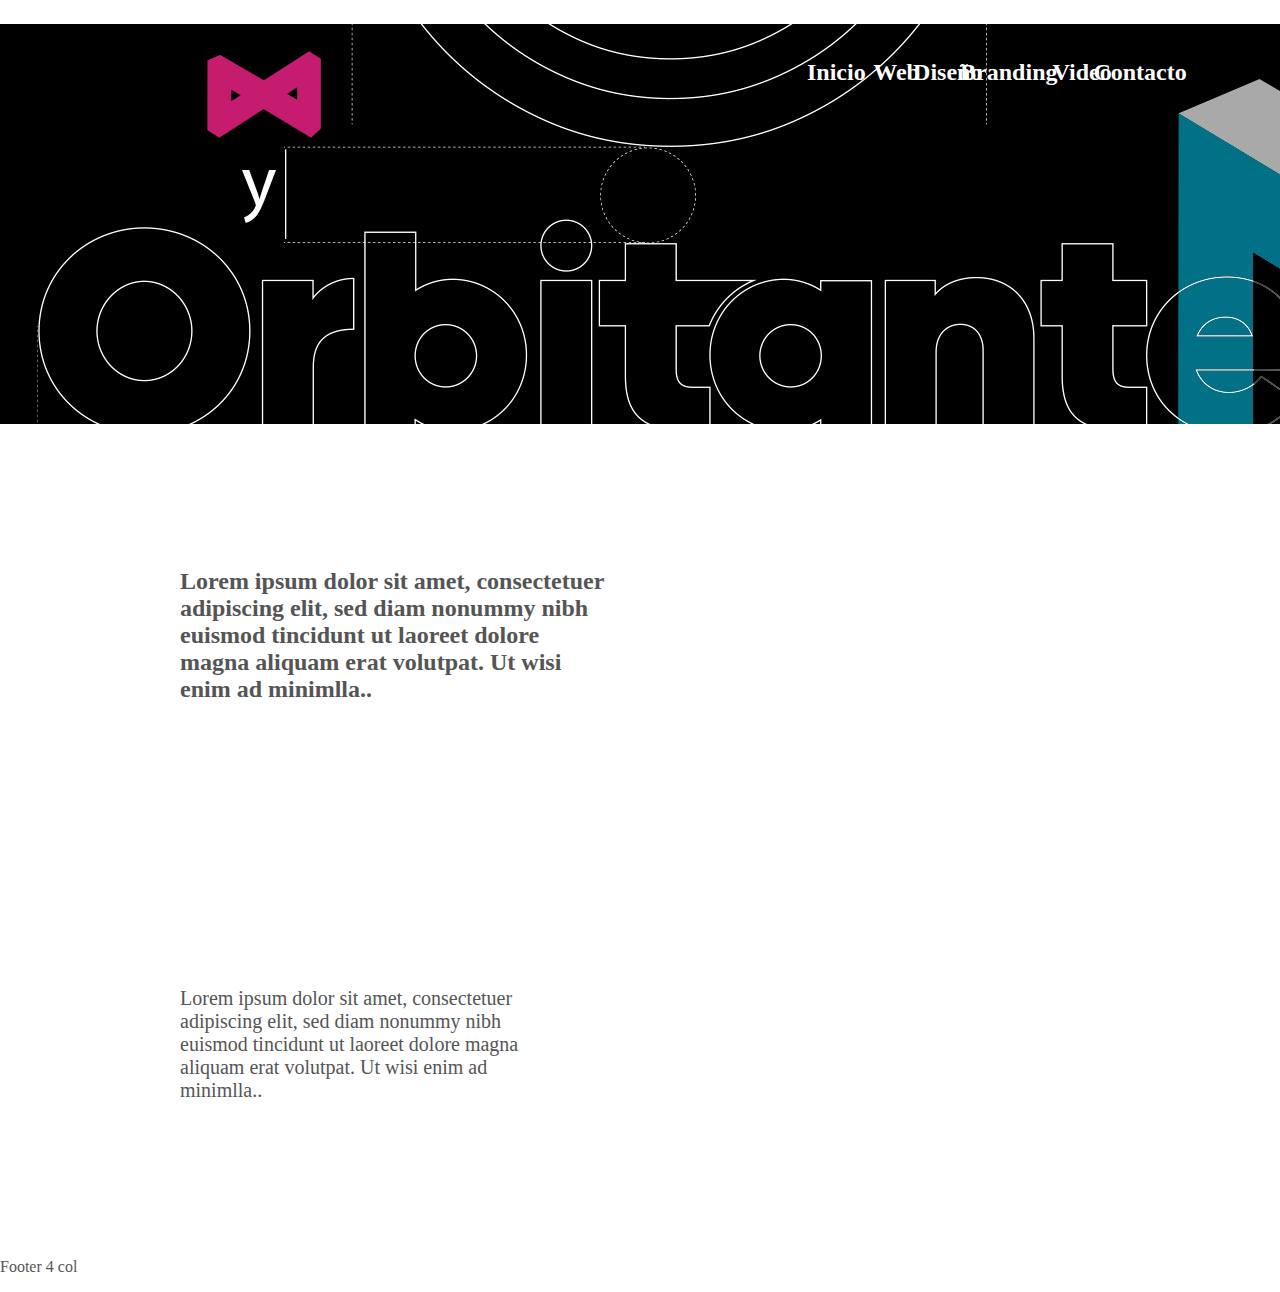
<file: Branding.html>
<!DOCTYPE html>
<html lang="en">
<head>
    <meta charset="UTF-8">
    <meta http-equiv="X-UA-Compatible" content="IE=edge">
    <meta name="viewport" content="width=device-width, initial-scale=1.0">
    <meta name="description" content="Indígena Digital Nómada">
    <meta name="keywords" content="Colombia, Bogotá, Indígena, Digital, Nómoda, Branding, Imagen Corporativa, Creatividad, Diseño, Publicidad, Free Lance, Miguel, Prieto">
    <link rel="stylesheet" href="stylesheet.css">
    <link rel="stylesheet" href="FUENTES/Futura.ttc">
    <link rel="stylesheet" href="FUENTES/Helvetica-Light.otf">
    <link rel=”canonical” href=”http://miguelandresprieto.com/Branding”/>
    <title>Miguel Prieto / Branding</title>
</head>

<body>
    <!-- Inicio página Branding-->
    <header id="headerBranding">
        <div id="iconoHeader">
            <a href="Inicio.html"><img width="120px" height="91px" src="IMAGENES/ICONO.png" alt="Inicio" /></a>
        </div>
       
        <nav>
            <ul id="menuEstilo">
             
                <li id="botonMenu1"><a href="Index.html">Inicio</a></li>
                <li id="botonMenu2"><a href="Web.html">Web</a></li>
                <li id="botonMenu3"><a href="Diseno.html">Diseño</a></li>
                <li id="botonMenu4"><a href="Branding.html">Branding</a></li>
                <li id="botonMenu5"><a href="Video.html">Video</a></li>
                <li id="botonMenu6"><a href="Contacto.html">Contacto</a></li>
            </ul>
    
        </nav>   
            </header>
</div>

<section>

    <div class="divParrafo">
        <P class="divParrafoTitulo"> Lorem ipsum dolor sit amet, consectetuer adipiscing elit, sed diam nonummy nibh euismod tincidunt ut laoreet dolore magna aliquam erat volutpat. Ut wisi enim ad minimlla..</P> 
        </div>
    
    <div class="divParrafo">
        <P class="divParrafoTexto"> Lorem ipsum dolor sit amet, consectetuer adipiscing elit, sed diam nonummy nibh euismod tincidunt ut laoreet dolore magna aliquam erat volutpat. Ut wisi enim ad minimlla..</P> 
        </div>

</section>
<footer>

    <p class="itemsTabla">Footer 4 col</p>   
    
    </footer>

</body>
</html>
</file>
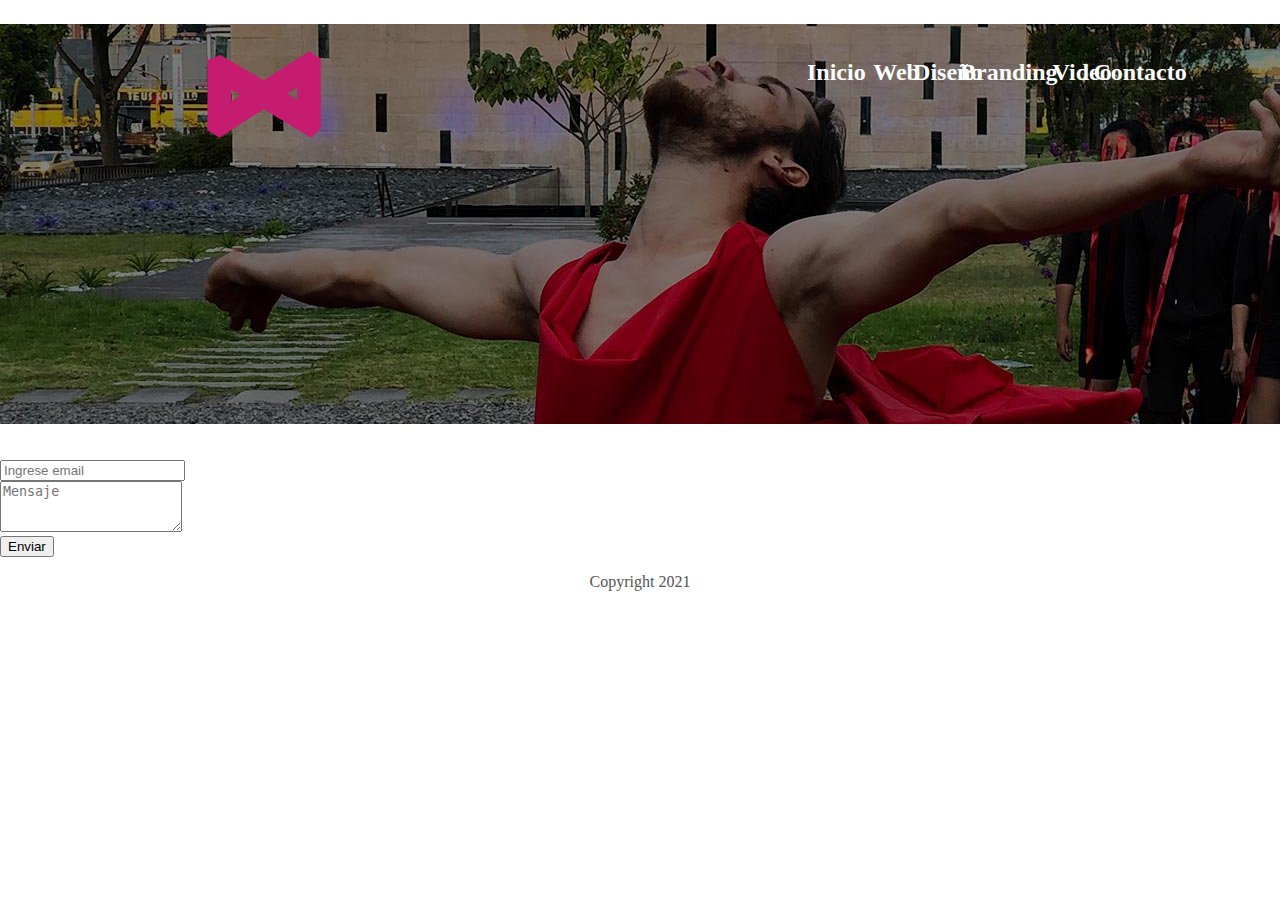
<file: Contacto.html>
<!DOCTYPE html>
<html lang="en">
<head>
    <meta charset="UTF-8">
    <meta http-equiv="X-UA-Compatible" content="IE=edge">
    <meta name="viewport" content="width=device-width, initial-scale=1.0">
    <meta name="description" content="Indígena Digital Nómada">
    <meta name="keywords" content="Colombia, Bogotá, Indígena, Digital, Nómoda, Miguel, Prieto, Publicidad, Marketing, Creatividad, Web, Diseño, Branding, Video">
    <link rel="stylesheet" href="stylesheet.css">
    <link rel="stylesheet" href="FUENTES/Futura.ttc">
    <link rel="stylesheet" href="FUENTES/Helvetica-Light.otf">
    <link rel=”canonical” href=”http://miguelandresprieto.com/contacto”/>
    <!-- CSS only -->
    <link href="https://cdn.jsdelivr.net/npm/bootstrap@5.0.0-beta3/dist/css/bootstrap.min.css" rel="stylesheet" integrity="sha384-eOJMYsd53ii+scO/bJGFsiCZc+5NDVN2yr8+0RDqr0Ql0h+rP48ckxlpbzKgwra6" crossorigin="anonymous">
    <!-- JavaScript Bundle with Popper -->
<script src="https://cdn.jsdelivr.net/npm/bootstrap@5.0.0-beta3/dist/js/bootstrap.bundle.min.js" integrity="sha384-JEW9xMcG8R+pH31jmWH6WWP0WintQrMb4s7ZOdauHnUtxwoG2vI5DkLtS3qm9Ekf" crossorigin="anonymous"></script>
<title>Miguel / Contacto</title>
<style>

@media (min-width: 600px) {
#imagenFooter {
width: 200px;
}


@media (max-width: 700px) and (min-width: 400px)
{
    #imagenFooter {
width: 200px;
}
</style>

<title>Miguel Prieto / Contacto</title>
</head>

<body>
    <!-- Inicio página Contacto -->
    <header id="headerContacto">
        <div id="iconoHeader">
            <a href="Inicio.html"><img width="120px" height="91px" src="IMAGENES/ICONO.png" alt="Inicio" /></a>
        </div>
       
        <nav>
            <ul id="menuEstilo">
             
                <li id="botonMenu1"><a href="Index.html">Inicio</a></li>
                <li id="botonMenu2"><a href="Web.html">Web</a></li>
                <li id="botonMenu3"><a href="Diseno.html">Diseño</a></li>
                <li id="botonMenu4"><a href="Branding.html">Branding</a></li>
                <li id="botonMenu5"><a href="Video.html">Video</a></li>
                <li id="botonMenu6"><a href="Contacto.html">Contacto</a></li>
            </ul>
    
        </nav>   
            </header>
   
<br>
<br>
<div class="container">

    <form action="#">
      <div class="form-group">
        <label for="email"></label>
        <input type="email" class="form-control" id="email" placeholder="Ingrese email" name="email">
      </div>
      <div class="mb-3">
       <label for="exampleFormControlTextarea1" class="form-label"></label>
       <textarea class="form-control" id="exampleFormControlTextarea1" placeholder="Mensaje" rows="3"></textarea>
     </div>
     <button type="submit" class="btn btn-link">Enviar</button>
      
    </form>
  </div>


<div id="footerContacto">
    <p>Copyright 2021</p>
</div>

</body>
</html>
</file>
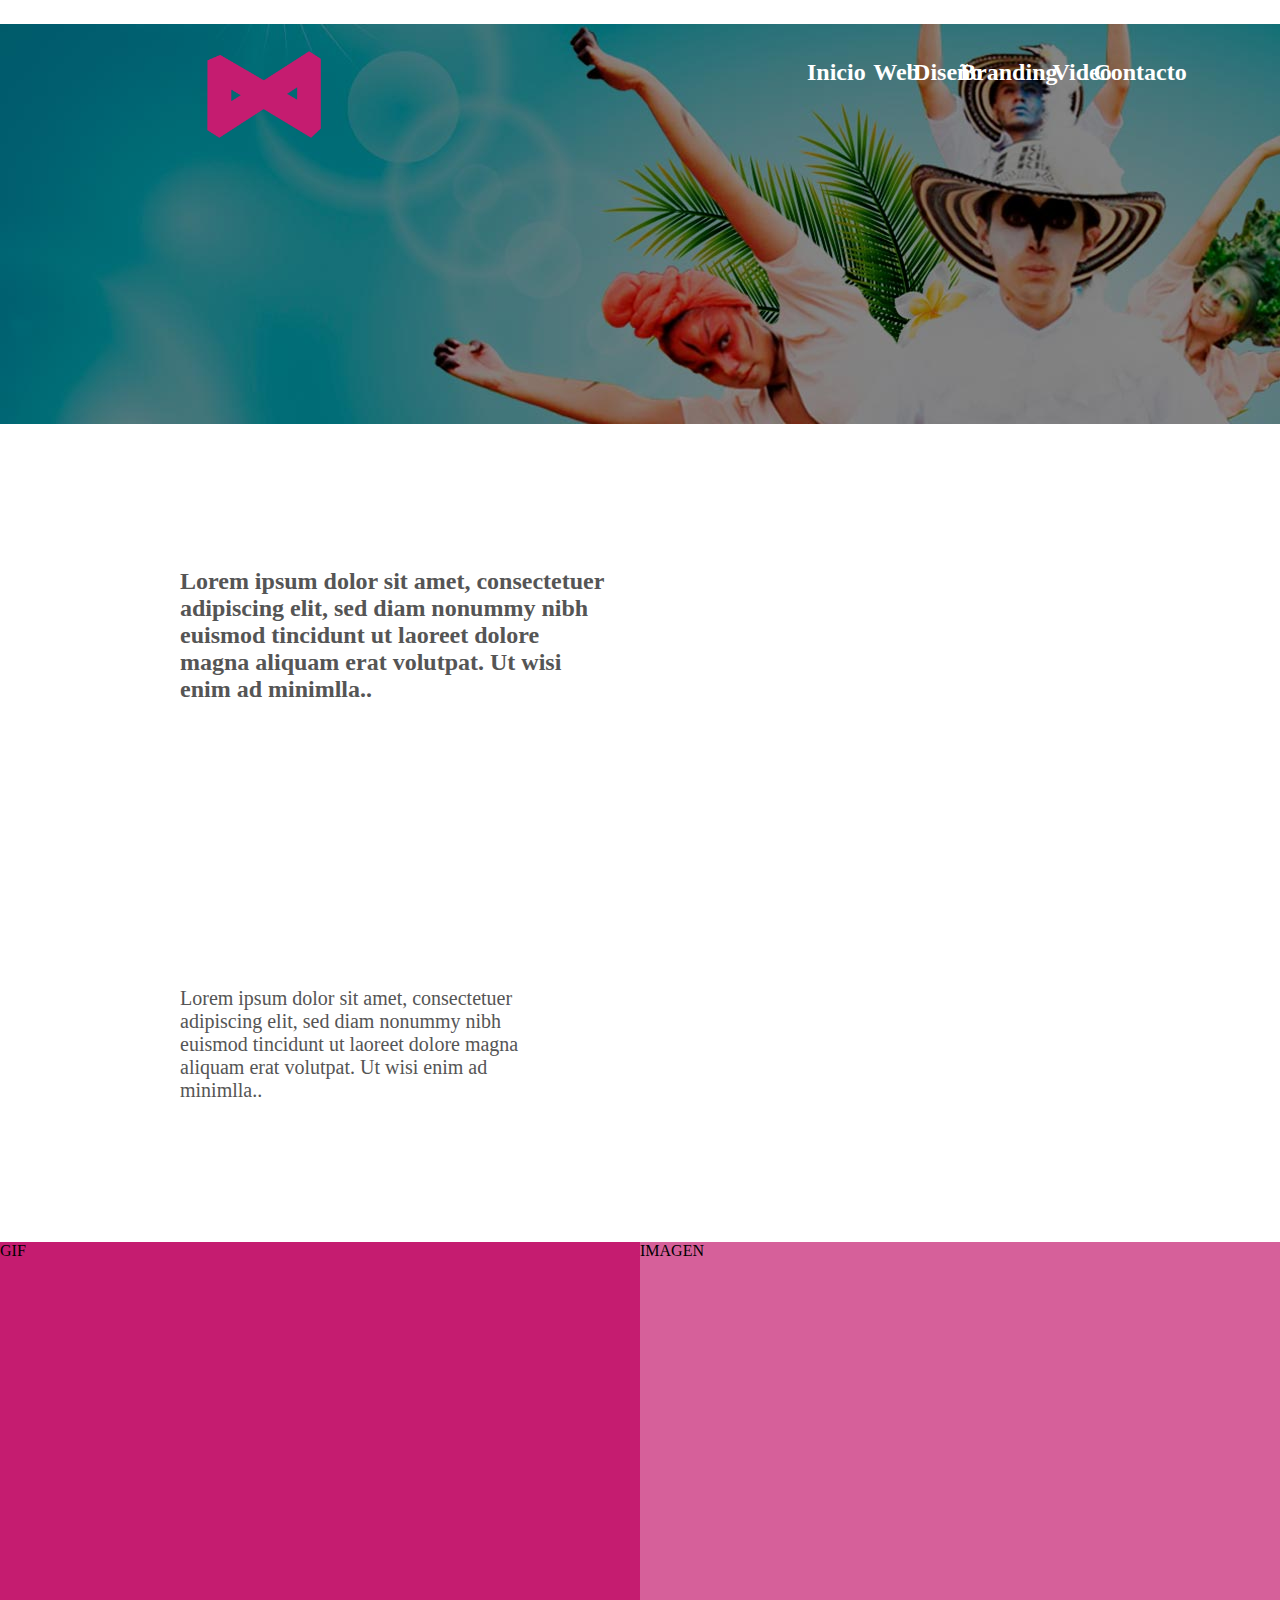
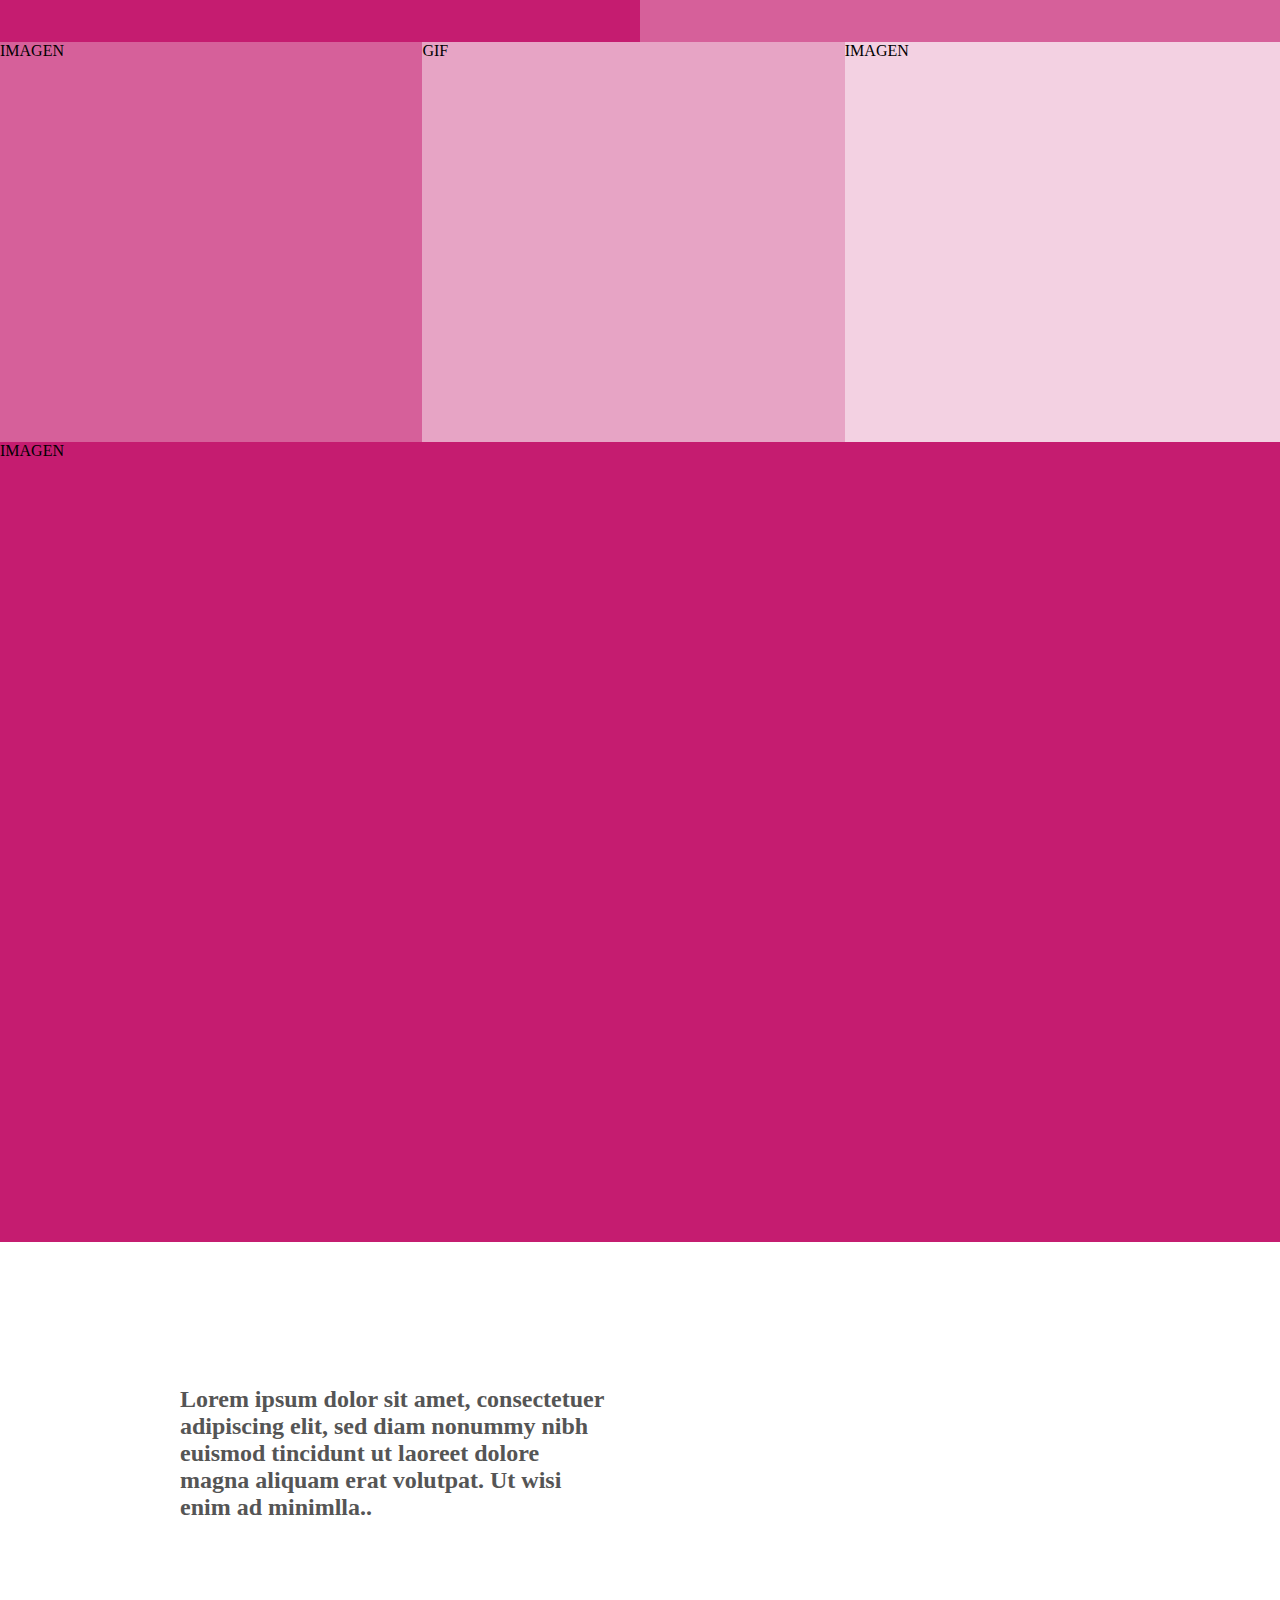
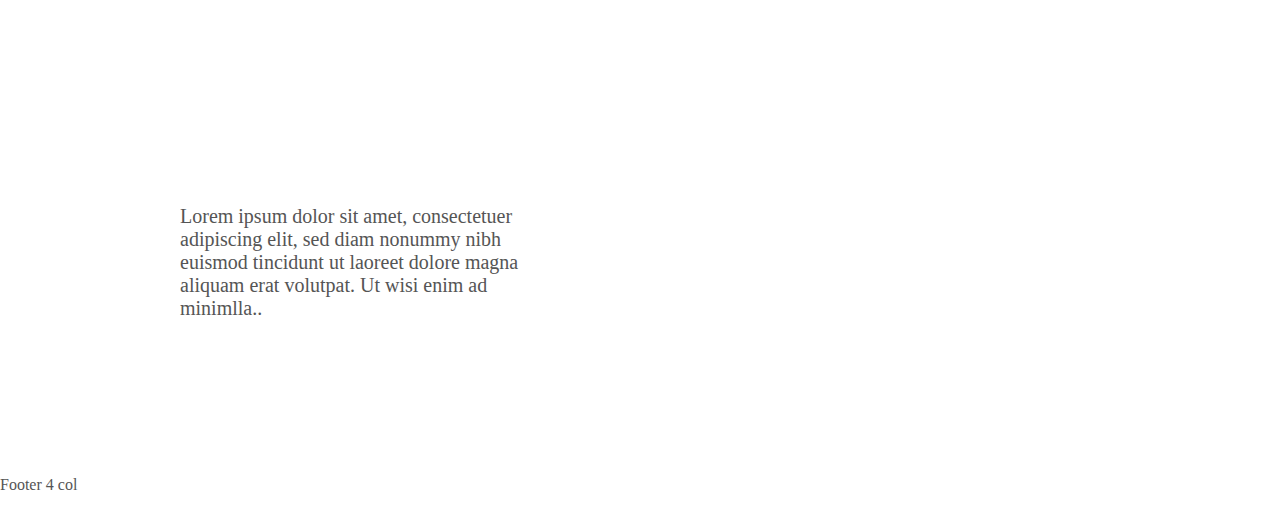
<file: Diseno.html>
<!DOCTYPE html>
<html lang="en">
<head>
    <meta charset="UTF-8">
    <meta http-equiv="X-UA-Compatible" content="IE=edge">
    <meta name="viewport" content="width=device-width, initial-scale=1.0">
    <meta name="description" content="Indígena Digital Nómada">
    <meta name="keywords" content="Colombia, Bogotá, Indígena, Digital, Nómoda, Diseño, Creatividad, Digital, Miguel, Prieto">
    <link rel="stylesheet" href="stylesheet.css">
    <link rel="stylesheet" href="FUENTES/Futura.ttc">
    <link rel="stylesheet" href="FUENTES/Helvetica-Light.otf">
    <link rel=”canonical” href=”http://miguelandresprieto.com/diseno”/>
    <title>Miguel Prieto / Diseño</title>
</head>

<body>
    <!-- Inicio página Diseño -->
    <header id="headerDiseno">
        <div id="iconoHeader">
            <a href="Inicio.html"><img width="120px" height="91px" src="IMAGENES/ICONO.png" alt="Inicio" /></a>
        </div>
       
        <nav>
            <ul id="menuEstilo">
             
                <li id="botonMenu1"><a href="Index.html">Inicio</a></li>
                <li id="botonMenu2"><a href="Web.html">Web</a></li>
                <li id="botonMenu3"><a href="Diseno.html">Diseño</a></li>
                <li id="botonMenu4"><a href="Branding.html">Branding</a></li>
                <li id="botonMenu5"><a href="Video.html">Video</a></li>
                <li id="botonMenu6"><a href="Contacto.html">Contacto</a></li>
            </ul>
    
        </nav>   
            </header>
</div>

<section>

    <div class="divParrafo">
        <P class="divParrafoTitulo"> Lorem ipsum dolor sit amet, consectetuer adipiscing elit, sed diam nonummy nibh euismod tincidunt ut laoreet dolore magna aliquam erat volutpat. Ut wisi enim ad minimlla..</P> 
        </div>
    
    <div class="divParrafo">
        <P class="divParrafoTexto"> Lorem ipsum dolor sit amet, consectetuer adipiscing elit, sed diam nonummy nibh euismod tincidunt ut laoreet dolore magna aliquam erat volutpat. Ut wisi enim ad minimlla..</P> 
        </div>

</section>


<section>

<div id="moduloGaleriaA">

<div id="moduloGaleriaA1">GIF</div>
<div id="moduloGaleriaA2">IMAGEN</div>


</div>

</section>



<section>


    <div id="moduloGaleriaB">

        <div id="moduloGaleriaB1">IMAGEN</div>
        <div id="moduloGaleriaB2">GIF</div>
        <div id="moduloGaleriaB3">IMAGEN</div>

    
    
</section>


<section>


        <div id="moduloGaleriaC">
    
        <div id="moduloGaleriaC1">IMAGEN</div>
            
    
        
        
</section>


<section>

    <div class="divParrafo">
        <P class="divParrafoTitulo"> Lorem ipsum dolor sit amet, consectetuer adipiscing elit, sed diam nonummy nibh euismod tincidunt ut laoreet dolore magna aliquam erat volutpat. Ut wisi enim ad minimlla..</P> 
        </div>
    
    <div class="divParrafo">
        <P class="divParrafoTexto"> Lorem ipsum dolor sit amet, consectetuer adipiscing elit, sed diam nonummy nibh euismod tincidunt ut laoreet dolore magna aliquam erat volutpat. Ut wisi enim ad minimlla..</P> 
        </div>

</section>






<footer>

    <p class="itemsTabla">Footer 4 col</p>   
    
    </footer>

</body>
</html>
</file>
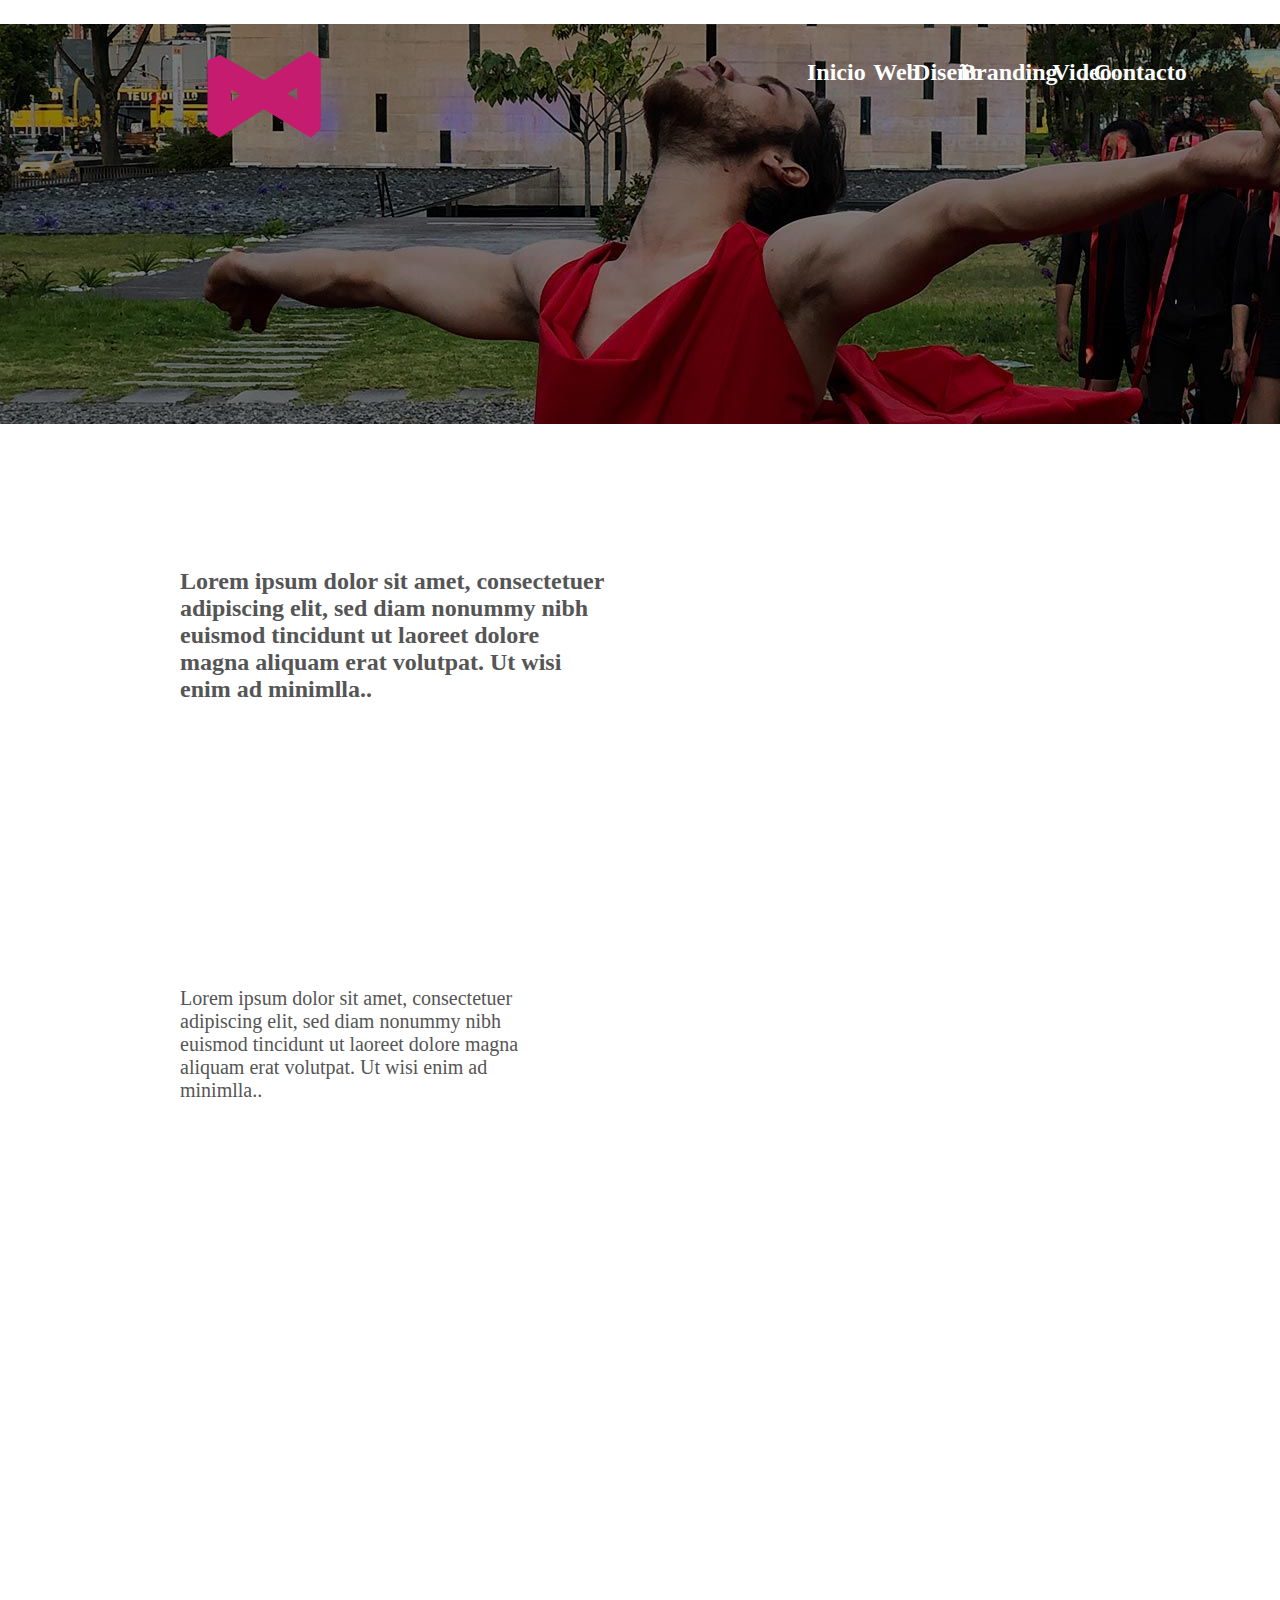
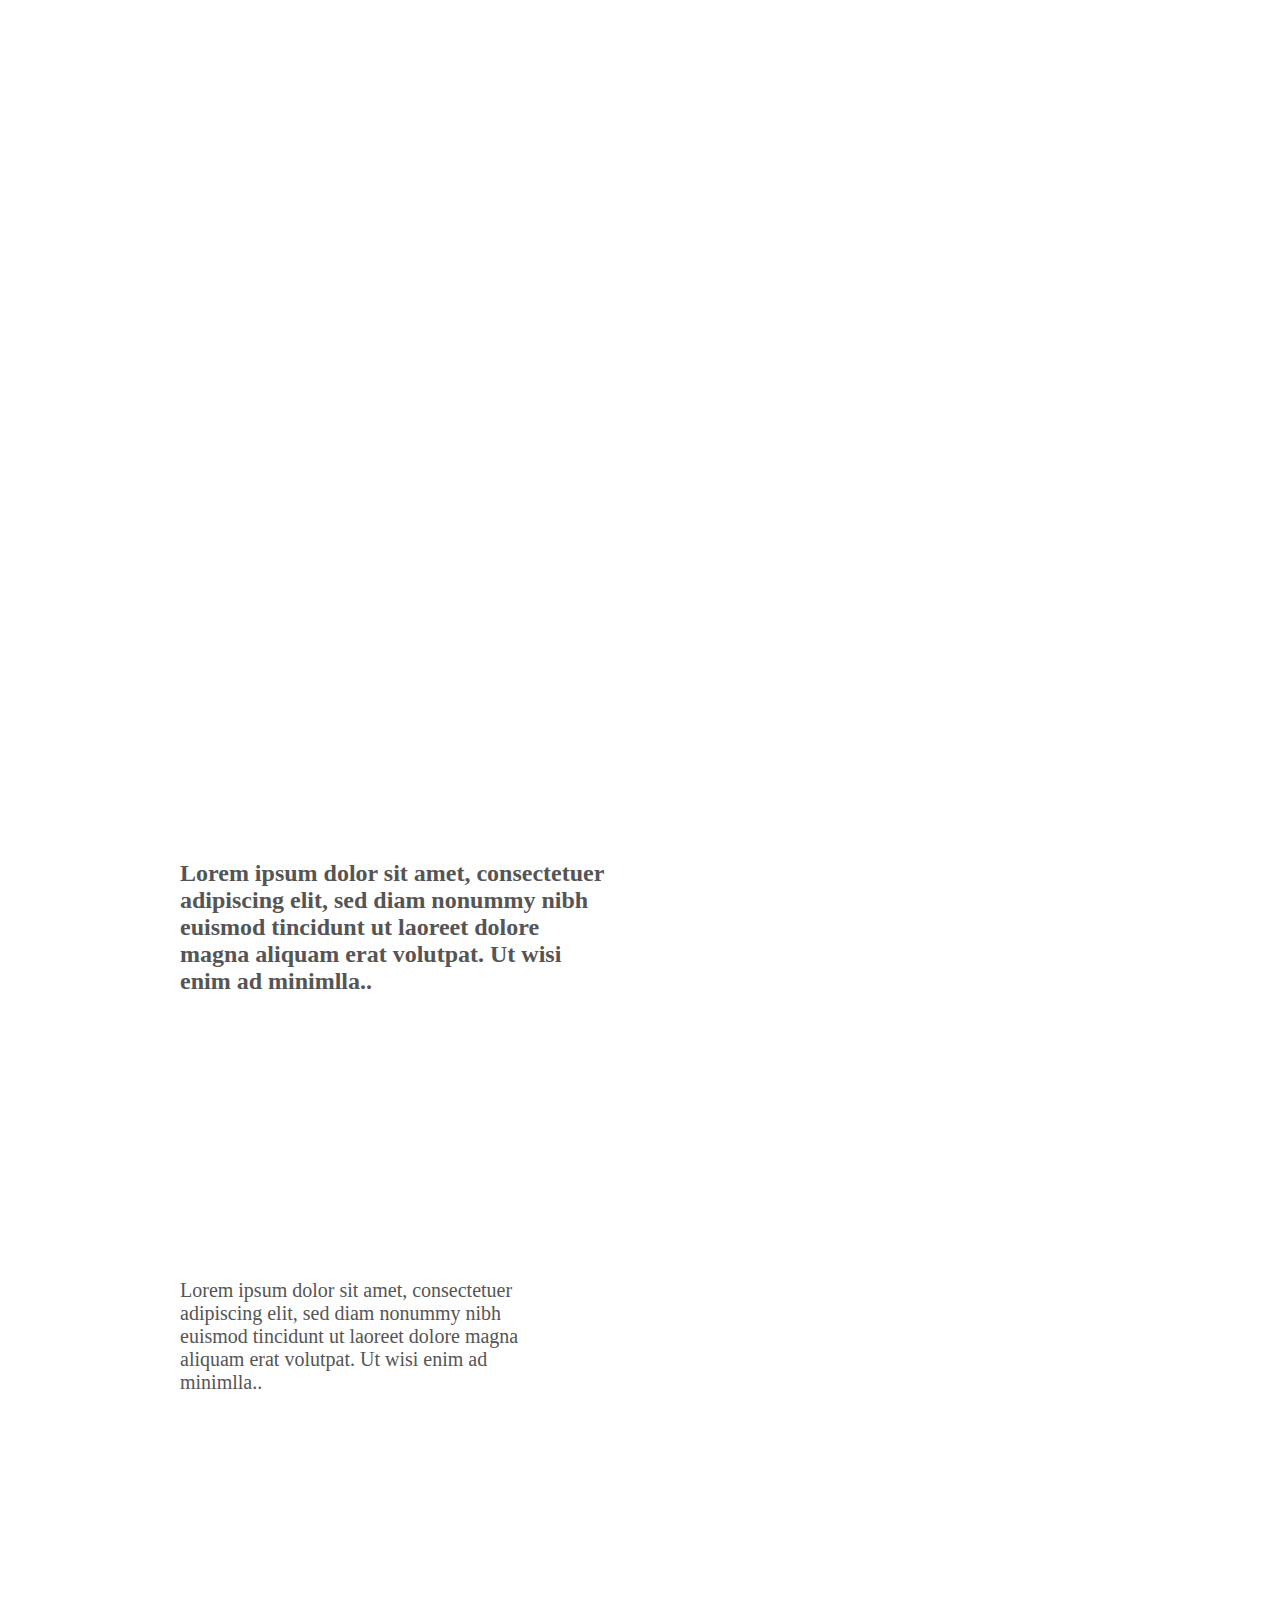
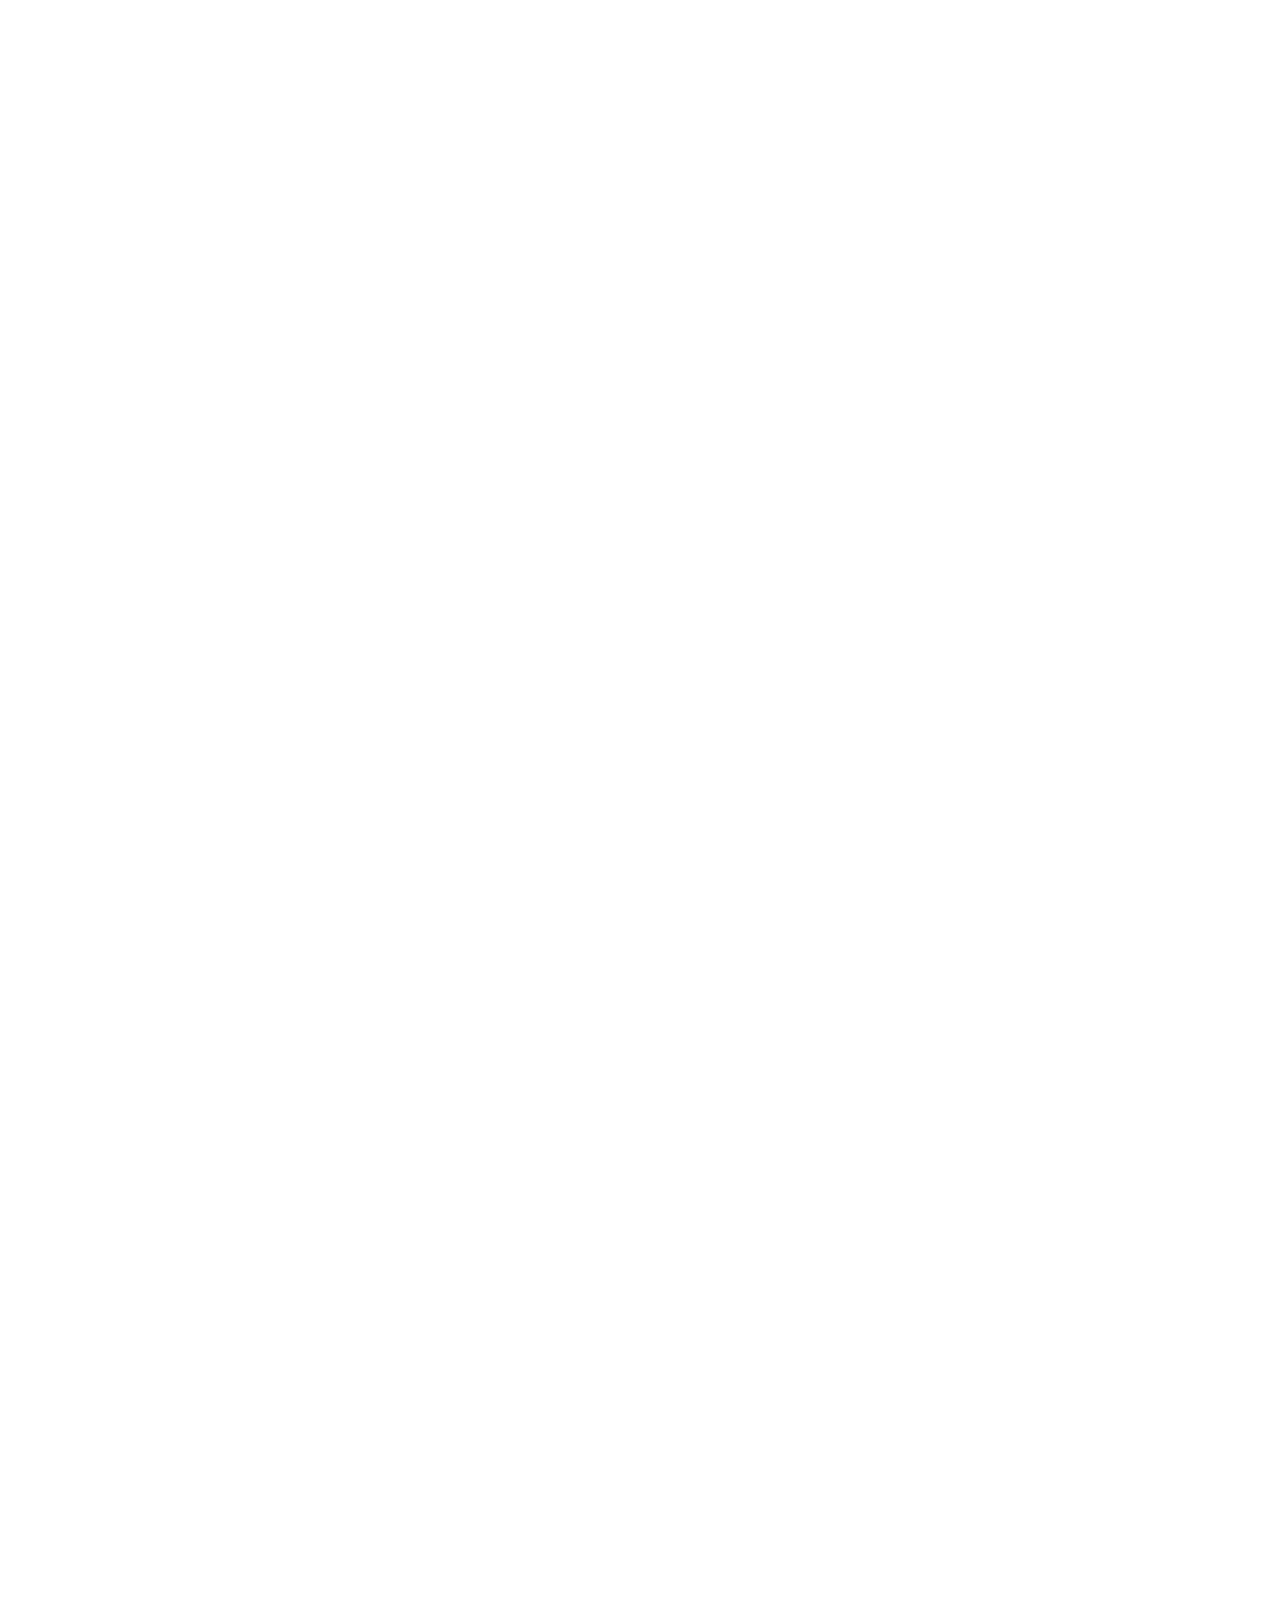
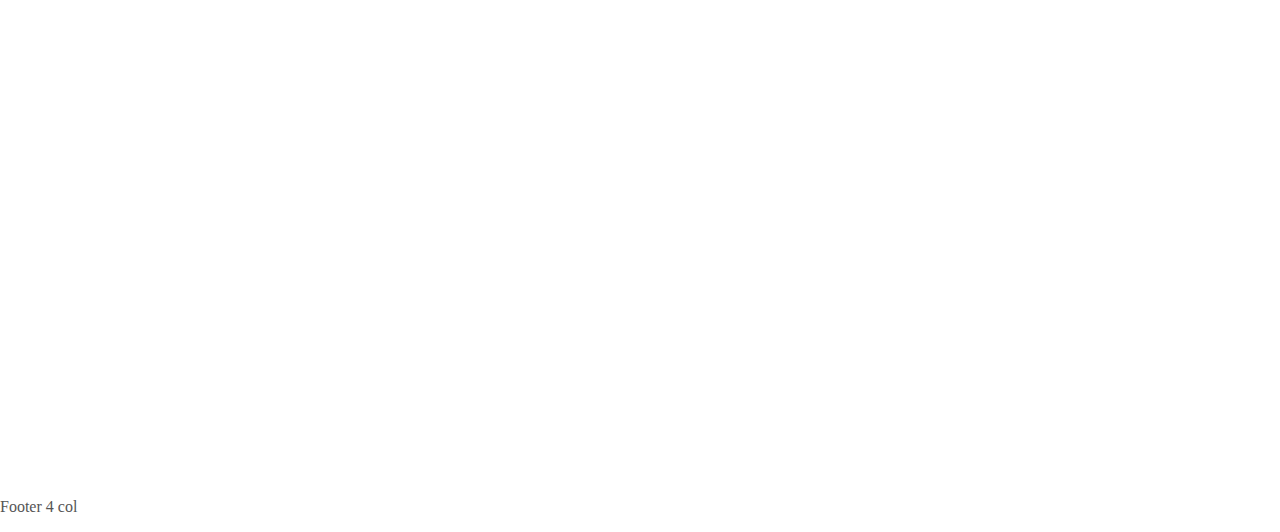
<file: Video.html>
<!DOCTYPE html>
<html lang="en">
<head>
    <meta charset="UTF-8">
    <meta http-equiv="X-UA-Compatible" content="IE=edge">
    <meta name="viewport" content="width=device-width, initial-scale=1.0">
    <meta name="description" content="Indígena Digital Nómada">
    <meta name="keywords" content="Colombia, Bogotá, Indígena, Digital, Nómoda, Reel, Audiovisual, Realización Audiovisual, Video, Animación, Creatividad, Aristas, Música, Marcas, Miguel, Prieto">
    <link rel="stylesheet" href="stylesheet.css">
    <link rel="stylesheet" href="FUENTES/Futura.ttc">
    <link rel="stylesheet" href="FUENTES/Helvetica-Light.otf">
    <link rel=”canonical” href=”http://miguelandresprieto.com/video”/>
    <title>Miguel Prieto / Video</title>
</head>

<body>
    <!-- Inicio página Video -->
    <header id="headerVideo">

        <nav>
            <div id="iconoHeader">
                <a href="Inicio.html"><img width="120px" height="91px" src="IMAGENES/ICONO.png" alt="Inicio" /></a>
            </div>
           
            <nav>
                <ul id="menuEstilo">
                 
                    <li id="botonMenu1"><a href="Index.html">Inicio</a></li>
                    <li id="botonMenu2"><a href="Web.html">Web</a></li>
                    <li id="botonMenu3"><a href="Diseno.html">Diseño</a></li>
                    <li id="botonMenu4"><a href="Branding.html">Branding</a></li>
                    <li id="botonMenu5"><a href="Video.html">Video</a></li>
                    <li id="botonMenu6"><a href="Contacto.html">Contacto</a></li>
                </ul>
        
            </nav>   
            </header>
</div>

<section>

    <div class="divParrafo">
        <P class="divParrafoTitulo"> Lorem ipsum dolor sit amet, consectetuer adipiscing elit, sed diam nonummy nibh euismod tincidunt ut laoreet dolore magna aliquam erat volutpat. Ut wisi enim ad minimlla..</P> 
        </div>
    
    <div class="divParrafo">
        <P class="divParrafoTexto"> Lorem ipsum dolor sit amet, consectetuer adipiscing elit, sed diam nonummy nibh euismod tincidunt ut laoreet dolore magna aliquam erat volutpat. Ut wisi enim ad minimlla..</P> 
        </div>

</section>


<section>
<div  class="video">
    <iframe width="947" height="533" src="https://www.youtube.com/embed/uSTishGHTDQ" frameborder="0" allow="accelerometer; autoplay; clipboard-write; encrypted-media; gyroscope; picture-in-picture" allowfullscreen></iframe>
</div>
<div  class="video">
    <iframe width="947" height="533" src="https://www.youtube.com/embed/XL_5509RgdM?list=PLsohZHkrnv-MquO_Ccbo_f4exEzhs2YvS" frameborder="0" allow="accelerometer; autoplay; clipboard-write; encrypted-media; gyroscope; picture-in-picture" allowfullscreen></iframe>
</div>
<div  class="video">
    <iframe width="947" height="533" src="https://www.youtube.com/embed/WZEUxJWubF4?list=PLsohZHkrnv-MquO_Ccbo_f4exEzhs2YvS" frameborder="0" allow="accelerometer; autoplay; clipboard-write; encrypted-media; gyroscope; picture-in-picture" allowfullscreen></iframe>
</div>
<div  class="video">
    <iframe width="947" height="533" src="https://www.youtube.com/embed/YDoyXuS7zl8?list=PLsohZHkrnv-MquO_Ccbo_f4exEzhs2YvS" frameborder="0" allow="accelerometer; autoplay; clipboard-write; encrypted-media; gyroscope; picture-in-picture" allowfullscreen></iframe>
</div>
<section>

    <div class="divParrafo">
        <P class="divParrafoTitulo"> Lorem ipsum dolor sit amet, consectetuer adipiscing elit, sed diam nonummy nibh euismod tincidunt ut laoreet dolore magna aliquam erat volutpat. Ut wisi enim ad minimlla..</P> 
        </div>
    
    <div class="divParrafo">
        <P class="divParrafoTexto"> Lorem ipsum dolor sit amet, consectetuer adipiscing elit, sed diam nonummy nibh euismod tincidunt ut laoreet dolore magna aliquam erat volutpat. Ut wisi enim ad minimlla..</P> 
        </div>

</section>
<div  class="video">
    <iframe width="947" height="533" src="https://www.youtube.com/embed/V1e7_tU9LjY?list=PLsohZHkrnv-MquO_Ccbo_f4exEzhs2YvS" frameborder="0" allow="accelerometer; autoplay; clipboard-write; encrypted-media; gyroscope; picture-in-picture" allowfullscreen></iframe>
</div>
<div  class="video">
    <iframe width="947" height="533" src="https://www.youtube.com/embed/sc2aU6s6Adk?list=PLsohZHkrnv-MquO_Ccbo_f4exEzhs2YvS" frameborder="0" allow="accelerometer; autoplay; clipboard-write; encrypted-media; gyroscope; picture-in-picture" allowfullscreen></iframe>
</div>
<div  class="video">
    <iframe width="947" height="533" src="https://www.youtube.com/embed/5DnvEBZFIVQ" frameborder="0" allow="accelerometer; autoplay; clipboard-write; encrypted-media; gyroscope; picture-in-picture" allowfullscreen></iframe>
</div>
<div class="video">
    <iframe width="947" height="533" src="https://www.youtube.com/embed/Gi7cdClxLPo" frameborder="0" allow="accelerometer; autoplay; clipboard-write; encrypted-media; gyroscope; picture-in-picture" allowfullscreen></iframe>
</div>
<div  class="video">
    <iframe width="947" height="533" src="https://www.youtube.com/embed/mNlLdaHghdA" frameborder="0" allow="accelerometer; autoplay; clipboard-write; encrypted-media; gyroscope; picture-in-picture" allowfullscreen></iframe>
</div>
<div  class="video">
    <iframe width="947" height="533" src="https://www.youtube.com/embed/1bVuL156Znk" frameborder="0" allow="accelerometer; autoplay; clipboard-write; encrypted-media; gyroscope; picture-in-picture" allowfullscreen></iframe>
</div>
<div  class="video">
    <iframe width="947" height="533" src="https://www.youtube.com/embed/Gzh7hIYfJ24" frameborder="0" allow="accelerometer; autoplay; clipboard-write; encrypted-media; gyroscope; picture-in-picture" allowfullscreen></iframe>
</div>
<div  class="video">
    <iframe width="947" height="533" src="https://www.youtube.com/embed/iQLR_T9oCbc" frameborder="0" allow="accelerometer; autoplay; clipboard-write; encrypted-media; gyroscope; picture-in-picture" allowfullscreen></iframe>
</div>
</section>

<footer>

    <p class="itemsTabla">Footer 4 col</p>   
    
    </footer>

</body>
</html>
</file>
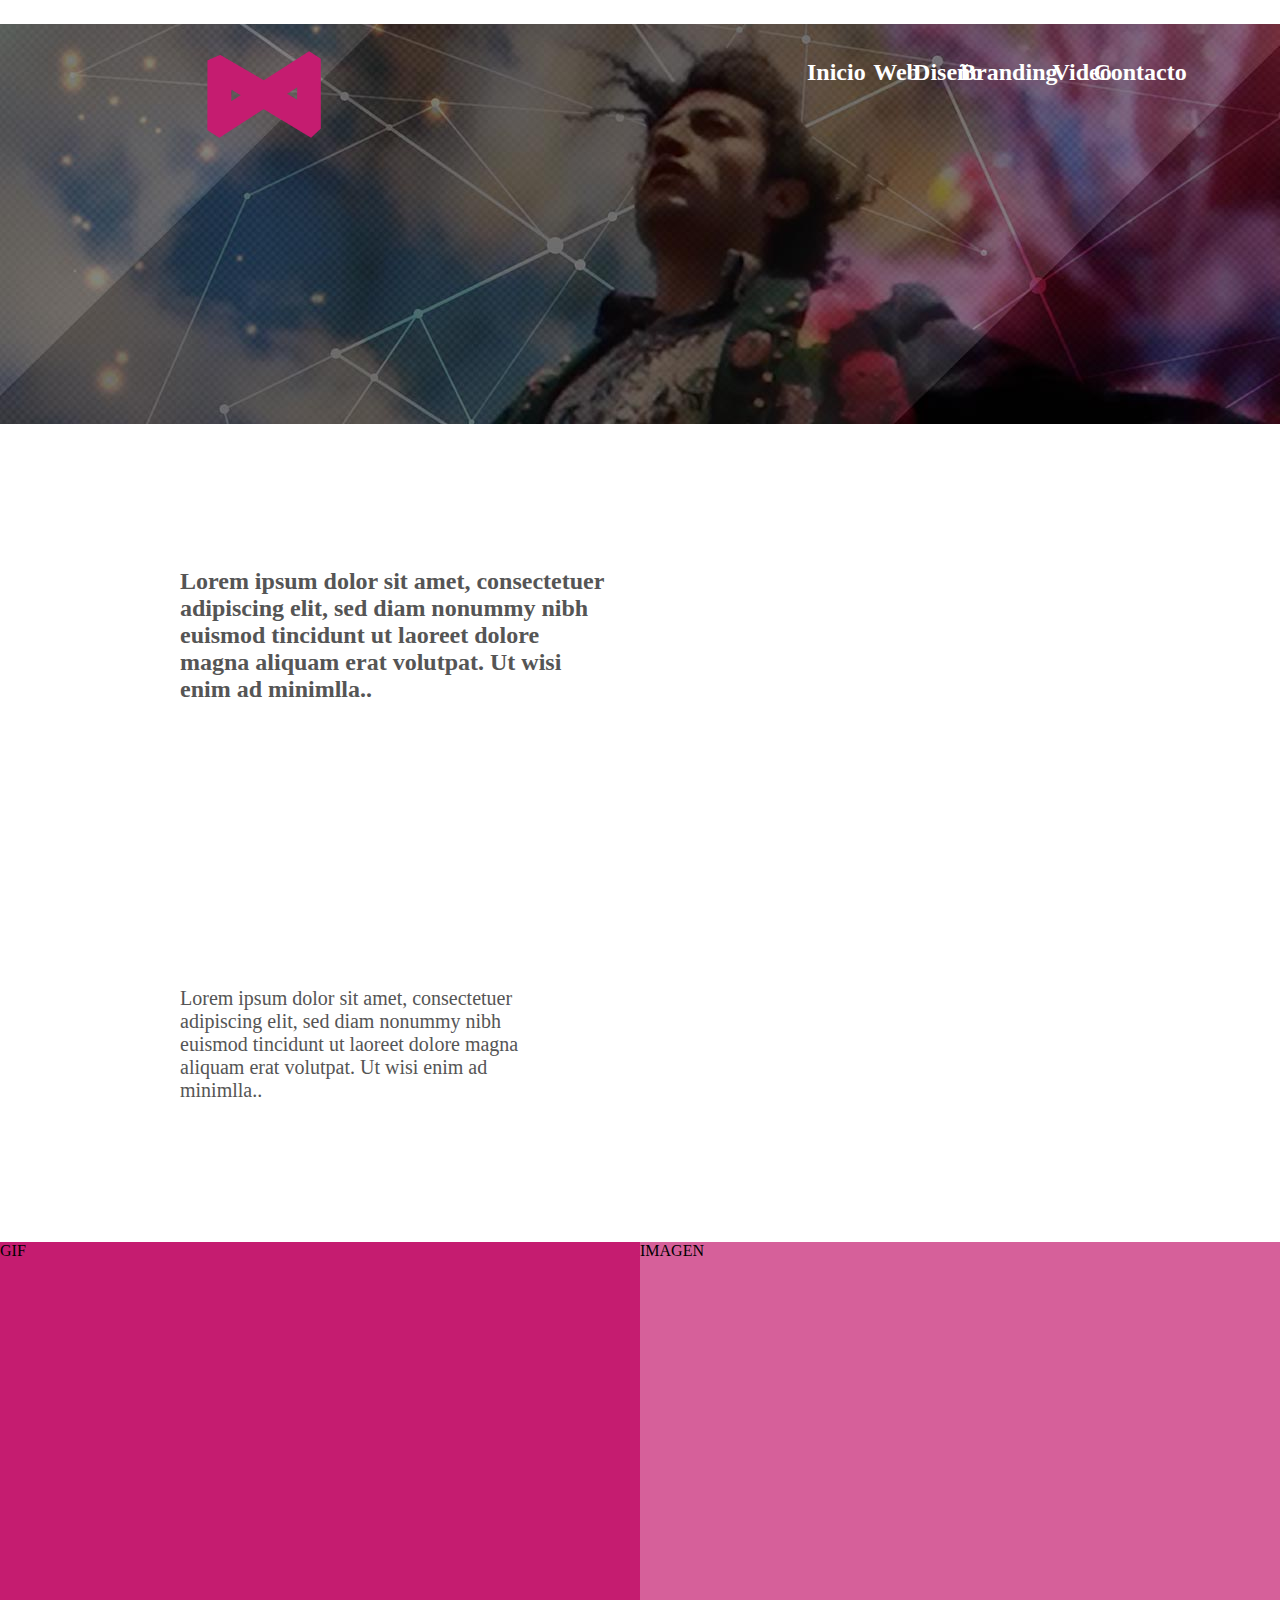
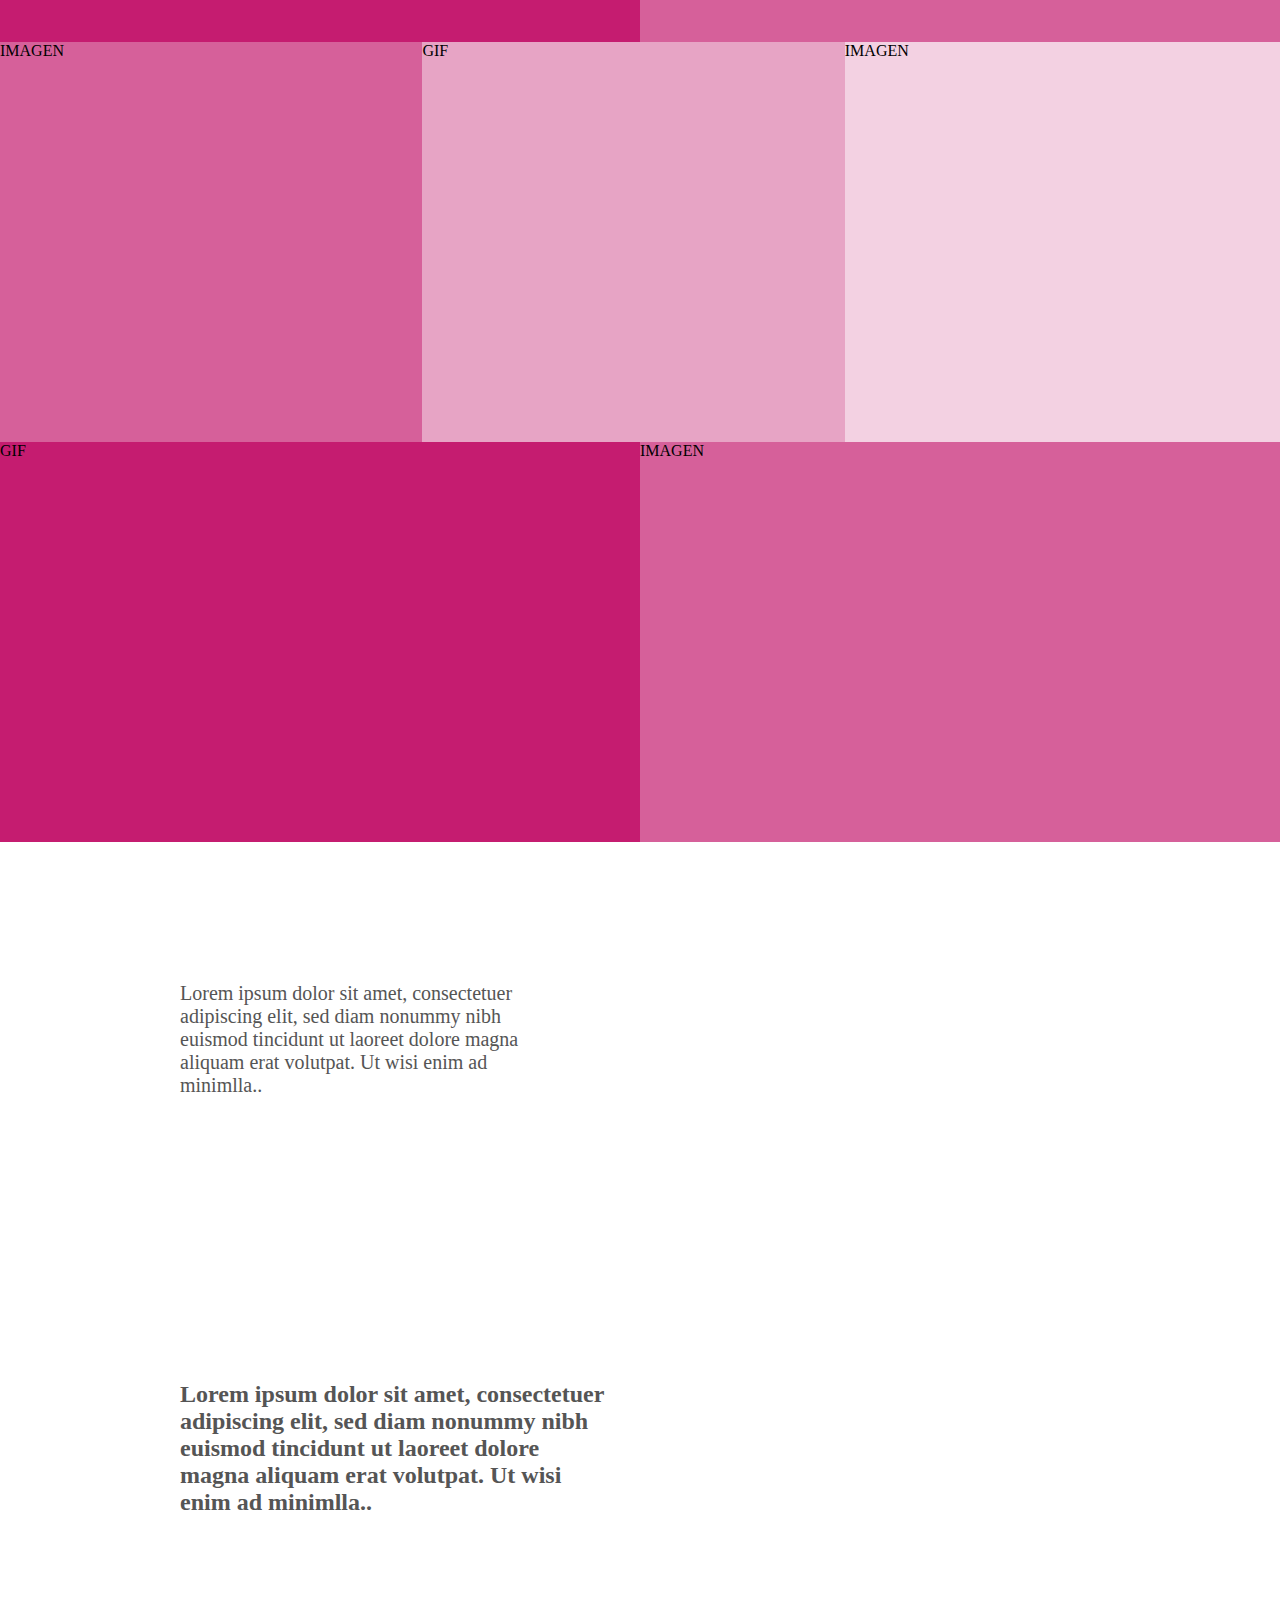
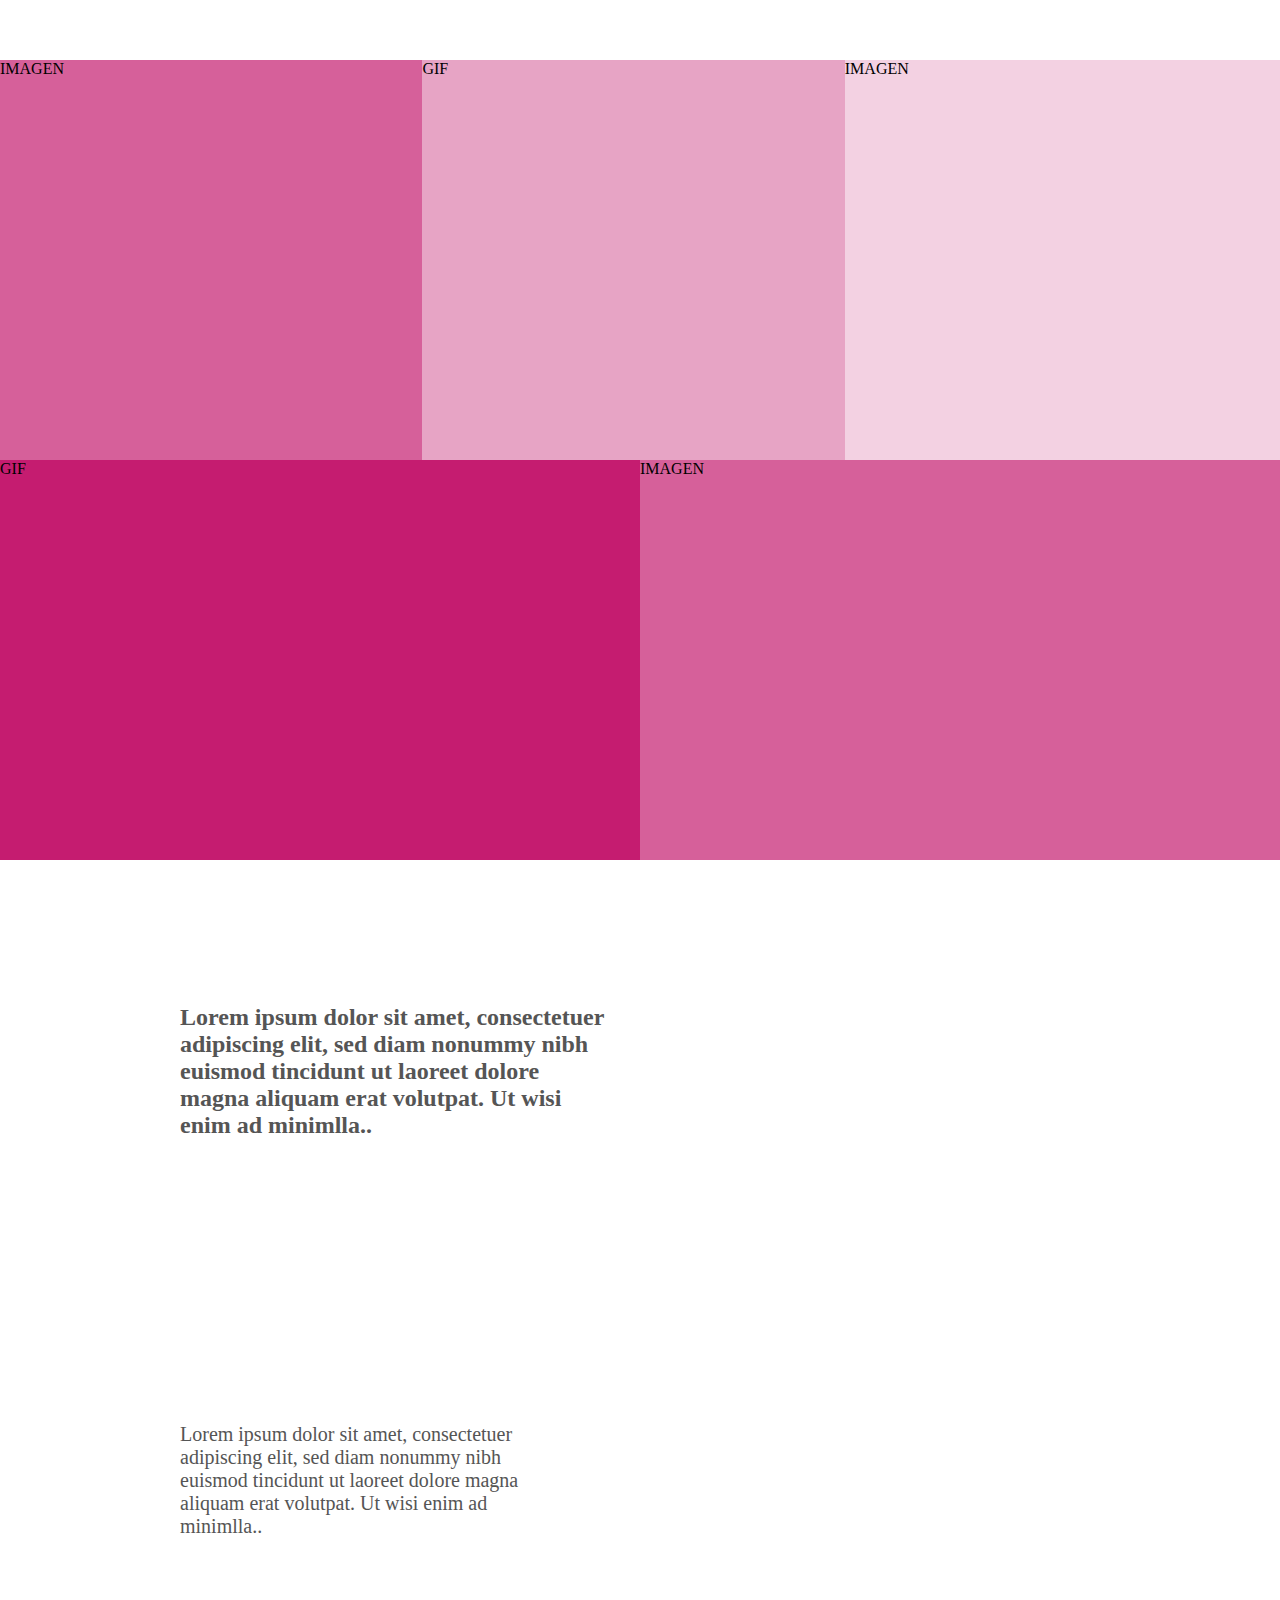
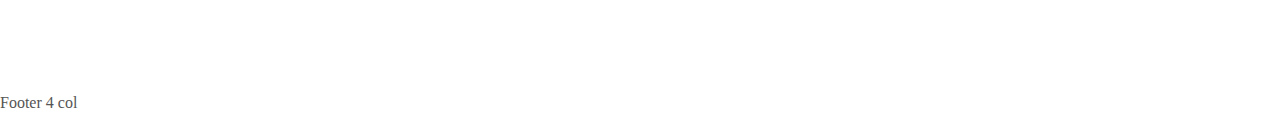
<file: Web.html>
<!DOCTYPE html>
<html lang="en">
<head>
    <meta charset="UTF-8">
    <meta http-equiv="X-UA-Compatible" content="IE=edge">
    <meta name="viewport" content="width=device-width, initial-scale=1.0">
    <meta name="description" content="Indígena Digital Nómada">
    <meta name="keywords" content="Web, Creatividad, Responsive, Colombia, Bogotá, Digital, Indígena, Nómada, Diseño, Impacto, Miguel, Prieto">

    <link rel="stylesheet" href="stylesheet.css">
    <link rel="stylesheet" href="FUENTES/Futura.ttc">
    <link rel="stylesheet" href="FUENTES/Helvetica-Light.otf">
    <link rel=”canonical” href=”http://miguelandresprieto.com/web”/>
    <title>Miguel Prieto / Web</title>
</head>

<body>
    <!-- Inicio página Web -->
    <header id="headerWeb">
        <div id="iconoHeader">
            <a href="Inicio.html"><img width="120px" height="91px" src="IMAGENES/ICONO.png" alt="Inicio" /></a>
        </div>
       
        <nav>
            <ul id="menuEstilo">
             
                <li id="botonMenu1"><a href="Index.html">Inicio</a></li>
                <li id="botonMenu2"><a href="Web.html">Web</a></li>
                <li id="botonMenu3"><a href="Diseno.html">Diseño</a></li>
                <li id="botonMenu4"><a href="Branding.html">Branding</a></li>
                <li id="botonMenu5"><a href="Video.html">Video</a></li>
                <li id="botonMenu6"><a href="Contacto.html">Contacto</a></li>
            </ul>
    
        </nav>   
            </header>
</div>

<section>

    <div class="divParrafo">
        <P class="divParrafoTitulo"> Lorem ipsum dolor sit amet, consectetuer adipiscing elit, sed diam nonummy nibh euismod tincidunt ut laoreet dolore magna aliquam erat volutpat. Ut wisi enim ad minimlla..</P> 
        </div>
    
    <div class="divParrafo">
        <P class="divParrafoTexto"> Lorem ipsum dolor sit amet, consectetuer adipiscing elit, sed diam nonummy nibh euismod tincidunt ut laoreet dolore magna aliquam erat volutpat. Ut wisi enim ad minimlla..</P> 
        </div>

</section>


<section>

    <div id="moduloGaleriaA">
    
    <div id="moduloGaleriaA1">GIF</div>
    <div id="moduloGaleriaA2">IMAGEN</div>
    
    
    </div>
    
</section>



<section>


    <div id="moduloGaleriaB">
    
    <div id="moduloGaleriaB1">IMAGEN</div>
    <div id="moduloGaleriaB2">GIF</div>
    <div id="moduloGaleriaB3">IMAGEN</div>
    
        
        
</section>



<section>

    <div id="moduloGaleriaA">
    
    <div id="moduloGaleriaA1">GIF</div>
    <div id="moduloGaleriaA2">IMAGEN</div>
    
    
    </div>
    
</section>



<section>

    <div class="divParrafo">
        <P class="divParrafoTexto"> Lorem ipsum dolor sit amet, consectetuer adipiscing elit, sed diam nonummy nibh euismod tincidunt ut laoreet dolore magna aliquam erat volutpat. Ut wisi enim ad minimlla..</P> 
        </div>

    <div class="divParrafo">
        <P class="divParrafoTitulo"> Lorem ipsum dolor sit amet, consectetuer adipiscing elit, sed diam nonummy nibh euismod tincidunt ut laoreet dolore magna aliquam erat volutpat. Ut wisi enim ad minimlla..</P> 
        </div>
    
    

</section>




<section>


    <div id="moduloGaleriaB">
    
    <div id="moduloGaleriaB1">IMAGEN</div>
    <div id="moduloGaleriaB2">GIF</div>
    <div id="moduloGaleriaB3">IMAGEN</div>
    
        
        
</section>



<section>

    <div id="moduloGaleriaA">
    
    <div id="moduloGaleriaA1">GIF</div>
    <div id="moduloGaleriaA2">IMAGEN</div>
    
    
    </div>
    
</section>



<section>

    <div class="divParrafo">
        <P class="divParrafoTitulo"> Lorem ipsum dolor sit amet, consectetuer adipiscing elit, sed diam nonummy nibh euismod tincidunt ut laoreet dolore magna aliquam erat volutpat. Ut wisi enim ad minimlla..</P> 
        </div>
    
    <div class="divParrafo">
        <P class="divParrafoTexto"> Lorem ipsum dolor sit amet, consectetuer adipiscing elit, sed diam nonummy nibh euismod tincidunt ut laoreet dolore magna aliquam erat volutpat. Ut wisi enim ad minimlla..</P> 
        </div>

</section>

    

<footer>

    <p class="itemsTabla">Footer 4 col</p>   
    
    </footer>

</body>
</html>
</file>
<file: stylesheet.css>
/* Hoja de estilos portafolio Miguel Prieto */
   


body {
    margin:0px;
    background-color: #ffffff;
}


#Bio {  
    grid-area: Bio;

 }
#Web {
    grid-area: Web;
    background-color:#c51c70;
    grid-template-columns: 50vw 50vw;
}
#Background1 {
    grid-area: Background1;
    background-color:#d6609a;
}
#Branding {
    grid-area: Branding;
    grid-template-columns: 50vw 50vw;
    background-color:#c51c70;
}
#Background2 {
    grid-area: Background2;
    background-color:#ffffff;
}
#videoHome {
    grid-area: videoHome; 
    background-color:#c51c70;
    
}
#Diseño {
    grid-area: Diseño;  
    background-color:#d6609a;
    grid-template-columns: 50vw 50vw; 
}
#Background3 {
    grid-area: Background3;  
    background-color:#f3d1e2;
}
#Footer {
    grid-area: Footer;
    background-color:#c51c70;
    grid-template-columns: 25vw 25vw 25vw 25vw;  
}
#Copyright {
    grid-area: Copyright;

background-color: #000000;
font-family: "Helvetica-Light";
align-content: center;
text-align: center;
font-size: 16px;
color: #ffffff;
padding-top: 15px;
padding-bottom:15px;
    
}

#header  {
width: 100vw;
height: 100px;

}

#headerContacto  {
    width: 100vw;
    height: 400px;
    background-image: url("CABECERAS/Header_Seccion_Video.jpg");
    background-repeat: no-repeat;
}

#headerWeb  {
    width: 100vw;
    height: 400px;
    background-image: url("CABECERAS/Header_Seccion_Web.jpg");
    background-repeat: no-repeat;
}

#headerVideo  {
    width: 100vw;
    height: 400px;
    background-image: url("CABECERAS/Header_Seccion_Video.jpg");
    background-repeat: no-repeat;
}

#headerDiseno  {
    width: 100vw;
    height: 400px;
    background-image: url("CABECERAS/Header_Seccion_Diseno.jpg");
    background-repeat: no-repeat;
}

#headerBranding  {
    width: 100vw;
    height: 400px;
    background-image: url("CABECERAS/Header_Seccion_Branding.jpg");
    background-repeat: no-repeat;
}


#iconoHeader {
    padding: 25px 500px 20px 200px;
    display: inline-block;
    float: left;
    animation-duration: 1s;
    animation-name: iconoFadeIn;
}


@keyframes iconoFadeIn {
    0% {
      opacity: 0;
    }
    100% {
      opacity: 1;
    }
 }



#menuEstilo{
    display:grid;
    grid-template-columns: 10% 13% 15% 18% 13% 18%;
    padding: 35px 35px 0px 0px;
    list-style-type: none;
    justify-items: right;    
    font-family: "Futura";
    font-size: 24px;
    font-weight: bolder;
}




a {
	text-decoration: none;
	padding: 4px;
    color: #ffffff;
}

.parrafo {

    font-family: "Helvetica-Light";
    align-content: center;
    text-align: center;
    font-size: 20px;
    color: #555;
    margin-top: 80px;
    margin-bottom: 150px;
    margin-left: 150px;
    margin-right: 150px;
    animation-duration: 5s;
    animation-name: fadeIn;
}

@keyframes fadeIn {
    0% {
      opacity: 0;
    }
    100% {
      opacity: 1;
    }
 }
 

#botonMenu1{
    animation-duration: 1s;
    animation-name: fadeIn;
}
#botonMenu2{
    animation-duration: 2s;
    animation-name: fadeIn;
}#botonMenu3{
    animation-duration: 3s;
    animation-name: fadeIn;
}#botonMenu4{
    animation-duration: 4s;
    animation-name: fadeIn;
}#botonMenu5{
    animation-duration: 5s;
    animation-name: fadeIn;
}#botonMenu6{
    animation-duration: 6s;
    animation-name: fadeIn;
}

@keyframes botonMenu1 {
    0% {
      opacity: 0;
    }
    100% {
      opacity: 1;
    }
 }


 @keyframes botonMenu2 {
    0% {
      opacity: 0;
    }
    100% {
      opacity: 1;
    }
 }
 

 @keyframes botonMenu3 {
    0% {
      opacity: 0;
    }
    100% {
      opacity: 1;
    }
 }
 

 @keyframes botonMenu4 {
    0% {
      opacity: 0;
    }
    100% {
      opacity: 1;
    }
 }
 

 @keyframes botonMenu5 {
    0% {
      opacity: 0;
    }
    100% {
      opacity: 1;
    }
 }
 

 @keyframes botonMenu6 {
    0% {
      opacity: 0;
    }
    100% {
      opacity: 1;
    }
 }
 
 





.divParrafo {
    width: 37%;
    margin-top: 120px;
    margin-bottom: 120px;
    margin-left: 180px;
    display: inline-block;
    vertical-align: middle;
}


.divParrafoTitulo {
    width: 90%;
    text-align: left;
    font-family: "Futura";
    font-size: 24px;
    font-weight: bolder;
    color: #555;
    animation-duration: 1s;
    animation-name: fadeIn;
}


.divParrafoTexto {
    width: 80%;
    font-family: "Helvetica-Light";
    text-align: left;
    font-size: 20px;
    color: #555;
    animation-duration: 2s;
    animation-name: fadeIn;
}


.video {
    width: 48%;
    display: inline-block;
   
}
    
h1{
    font-family: "Futura";
    text-align: left;
    font-size: 32px;
    color: #555;
    font-weight: bolder;
}


h2{
    font-family: "Futura";
    font-size: 24px;
    color: #555;
    font-weight: bolder;
    }

p{
    font-family: "Helvetica-Light";
    
    font-size: 16px;
    color: #555;
}


#moduloWeb {
    background-color:#ffffff;
    height: 400px;
    display:flex;
    flex-direction: row;
    justify-content:flex-start       
}

#moduloImagenDer {

    background-color:#c51c70;
    height: 400px;
    flex-basis: 60%;
    order:2;
    flex-grow:0;
        }

#moduloTextIzq {

    background-color:#ffffff;
    height: 400px;
    flex-basis: 40%;
    order:2;
    flex-grow:0;
    padding-left: 50px;
    padding-top: 100px;
    padding-right: 50px;
    text-align: center;
    
}


#moduloGaleriaA{

    background-color:#ffffff;
    height: 400px;
    display:flex;
    flex-direction: row;
    justify-content:flex-start       
}


#moduloGaleriaA1 {

    background-color:#c51c70;
    height: 400px;
    flex-basis: 50%;
    flex-grow:0;
}


#moduloGaleriaA2{

    background-color:#d6609a;
    height: 400px;
    flex-basis: 50%;
    flex-grow:0;
}



#moduloGaleriaB{

    background-color:#ffffff;
    height: 400px;
    display:flex;
    flex-direction: row;
    justify-content:flex-start       
}


#moduloGaleriaB1{

    background-color:#d6609a;
    height: 400px;
    flex-basis: 33%;
    flex-grow:0;
}


#moduloGaleriaB2{

    background-color: #e7a4c5;
    height: 400px;
    flex-basis: 33%;
    flex-grow:0;
}

#moduloGaleriaB3{

    background-color:#f3d1e2;
    height: 400px;
    flex-basis: 33%;
    flex-grow:1;
}


#moduloGaleriaC{

    background-color:#ffffff;
    height: 800px;
    display:flex;
    flex-direction: row;
    justify-content:flex-start       
}


#moduloGaleriaC1{

    background-color:#c51c70;
    height: 800px;
    flex-basis: 100%;
    flex-grow:1;
}


#footerContacto {

display: flex;
flex-direction: row;
justify-content:center
}


#Home{
    display: grid;
    grid-template-columns: 25vw 25vw 25vw 25vw;
    grid-template-rows: 300px 400px 400px 400px 300px 720px 400px 400px 400px 50px;
    grid-template-areas:
                        "Bio Bio Bio Bio"
                        "Web Web Web Web"
                        "Background1 Background1 Background1 Background1"
                        "Branding Branding Branding Branding"
                        "Background2 Background2 Background2 Background2"
                        "videoHome videoHome videoHome videoHome"
                        "Diseño Diseño Diseño Diseño"
                        "Background3 Background3 Background3 Background3"
                        "Footer Footer Footer Footer"
                        "Copyright Copyright Copyright Copyright"
    
 }
</file>
